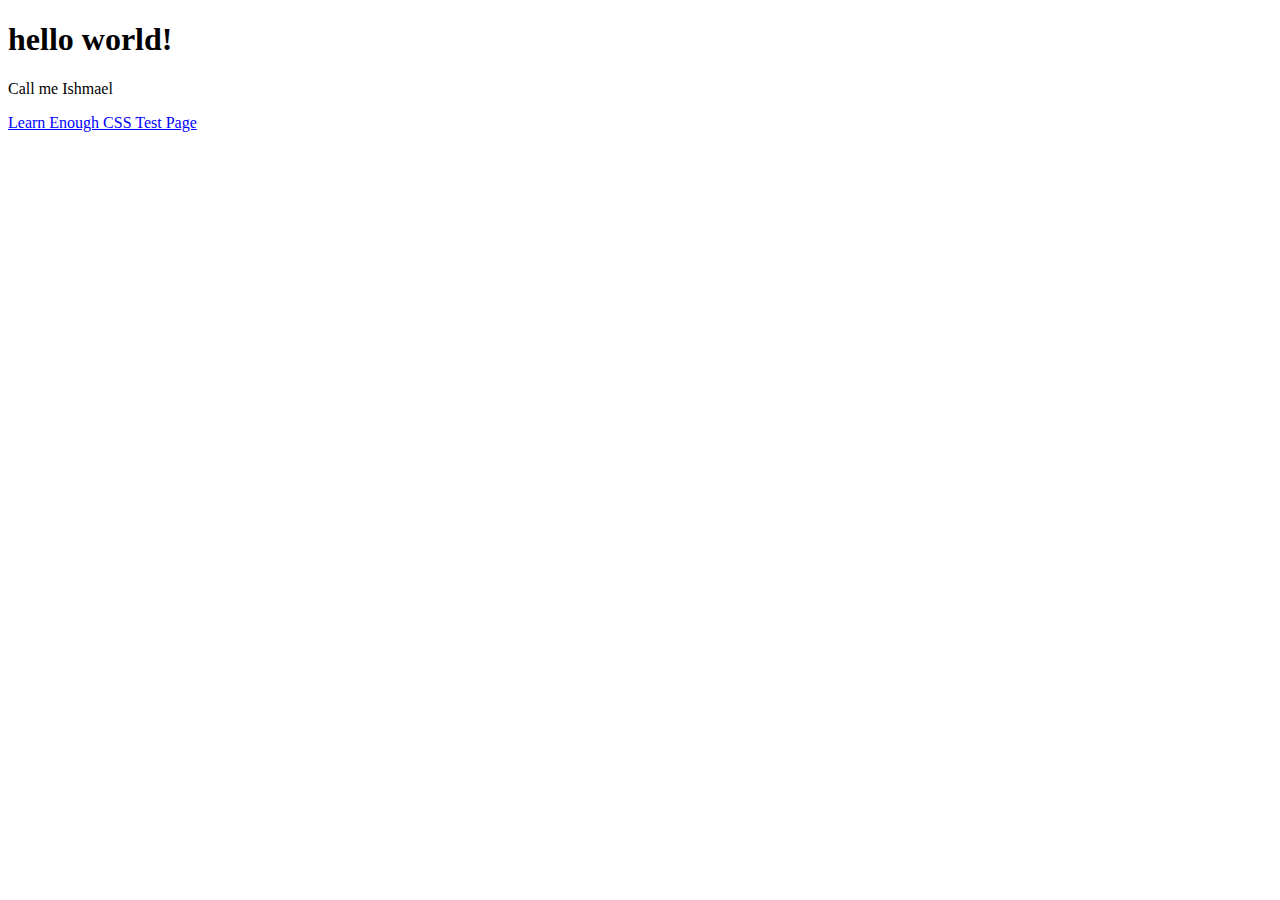
<file: index.html>
<!DOCTYPE html>
<html lang="en">
<head>
    <meta charset="UTF-8">
    <meta name="viewport" content="width=device-width, initial-scale=1.0">
    <title>Learn Enough Example</title>
    <link href="style.css" rel="stylesheet" type="text/css">
</head>
<body>
    <h1>hello world!</h1>
    <p>Call me Ishmael</p>
    <!-- <p class="highlighted">Call me Ishmael</p> -->
    <a href="learnenoughcsss.html" style="color: blue;">Learn Enough CSS Test Page</a>
</body>
</html>
</file>
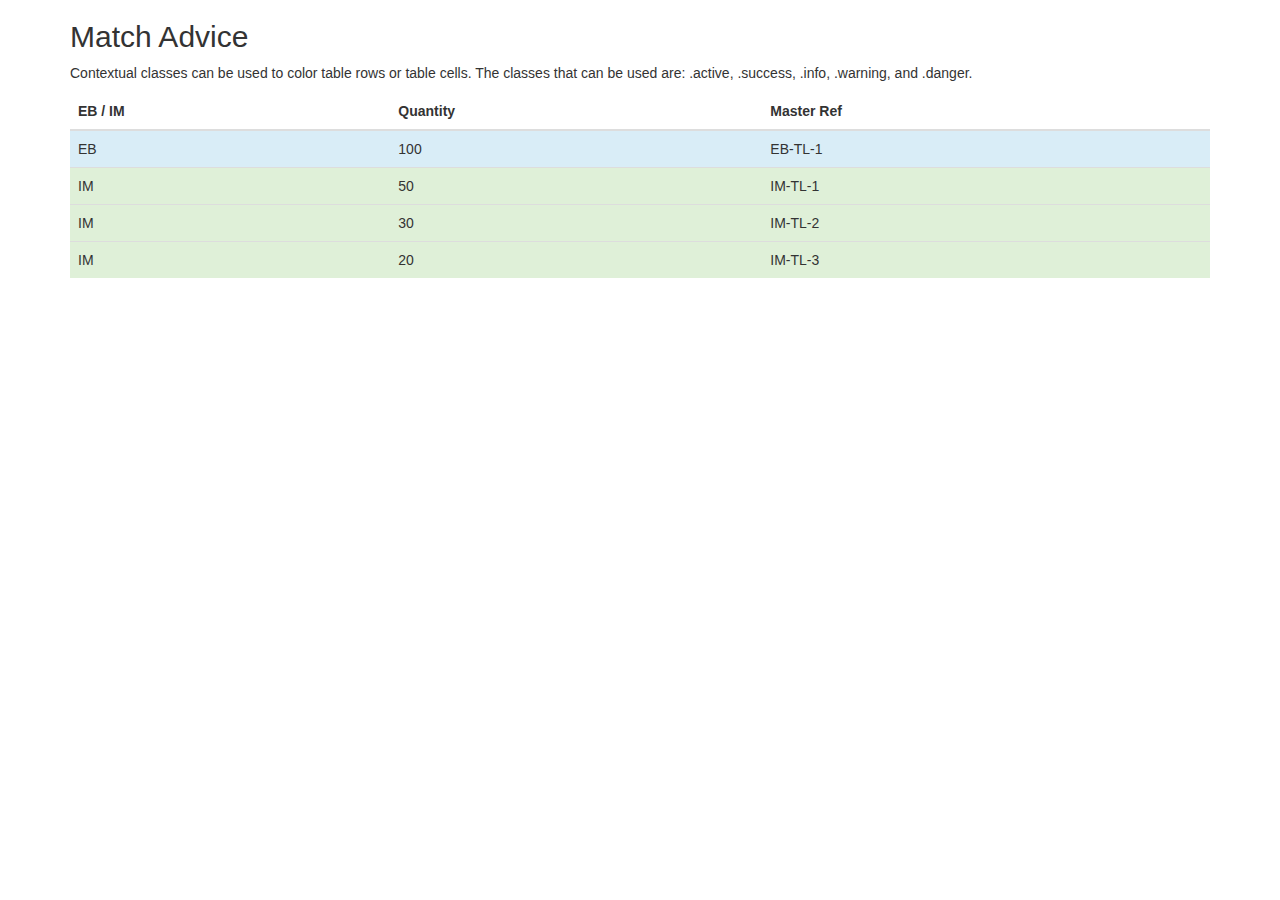
<file: EventNotification.html>
<!DOCTYPE html>
<html lang="en">
<head>
    <meta charset="UTF-8">
    <meta name="viewport" content="width=device-width, initial-scale=1.0">
    <title>Event Notification</title>
    <link rel="stylesheet" href="https://maxcdn.bootstrapcdn.com/bootstrap/3.4.1/css/bootstrap.min.css">
    <script src="https://ajax.googleapis.com/ajax/libs/jquery/3.5.1/jquery.min.js"></script>
    <script src="https://maxcdn.bootstrapcdn.com/bootstrap/3.4.1/js/bootstrap.min.js"></script>
</head>
<body>
    <div class="container">
        <h2>Match Advice</h2>
        <p>Contextual classes can be used to color table rows or table cells. 
            The classes that can be used are: .active, .success, .info, .warning, and .danger.</p>
        <table class="table table-hover">
          <thead>
            <tr>
              <th>EB / IM</th>
              <th>Quantity</th>
              <th>Master Ref</th>
            </tr>
          </thead>
          <tbody>
            <tr class="info">
              <td>EB</td>
              <td>100</td>
              <td>EB-TL-1</td>
            </tr>      
            <tr class="success">
              <td>IM</td>
              <td>50</td>
              <td>IM-TL-1</td>
            </tr>
            <tr class="success">
              <td>IM</td>
              <td>30</td>
              <td>IM-TL-2</td>
            </tr>
            <tr class="success">
              <td>IM</td>
              <td>20</td>
              <td>IM-TL-3</td>
            </tr>
          </tbody>
        </table>
      </div>
</body>
</html>
</file>
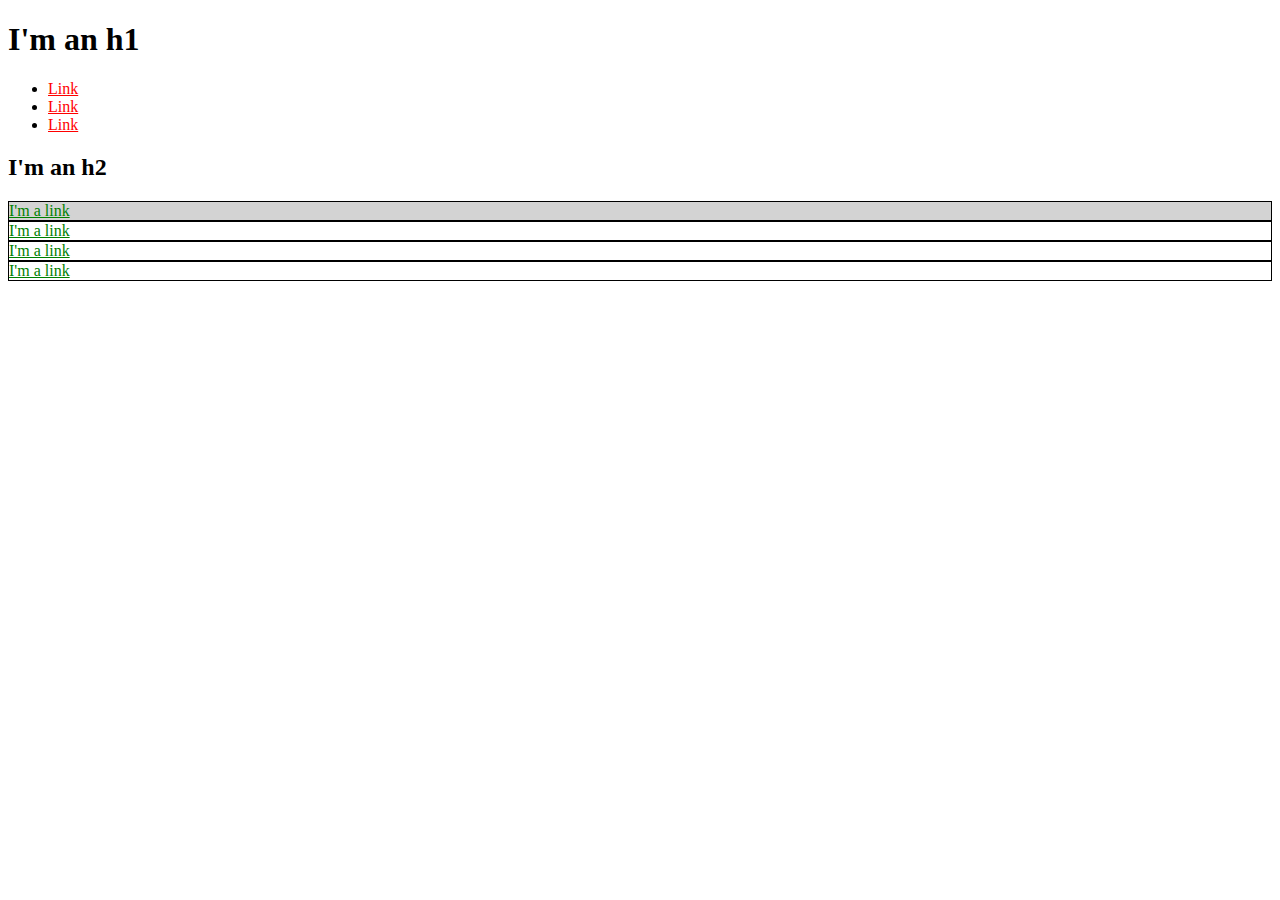
<file: learnenoughcsss.html>
<!DOCTYPE html>
<html>
  <head>
    <title>Test Page: Don't Panic</title>
    <meta charset="utf-8">
    <style>
        a{
            color: red;
        }
        #exec-bio{
            background-color: lightgrey;
        }
        .bio-box {
            border: 1px solid black;
        }
        .bio-box a{
            color: green;
        }
    </style>
  </head>
  <body>
    <h1>I'm an h1</h1>
    <ul>
      <li>
        <a href="https://example.com/" >Link</a>
      </li>
      <li>
        <a href="https://example.com/">Link</a>
      </li>
      <li>
        <a href="https://example.com/">Link</a>
      </li>
    </ul>
    <h2>I'm an h2</h2>
    <div id="exec-bio" class="bio-box">
      <a href="https://example.com/">I'm a link</a>
    </div>
    <div class="bio-box">
      <a href="https://example.com/">I'm a link</a>
    </div>
    <div class="bio-box">
      <a href="https://example.com/">I'm a link</a>
    </div>
    <div class="bio-box">
      <a href="https://example.com/">I'm a link</a>
    </div>
  </body>
</html>
</file>
<file: style.css>
body{
    color: black;
}
p{
    font-size: 1rem;
}
p.highlighted{
    font-size: 1.5;
    background: yellow;
}
</file>
